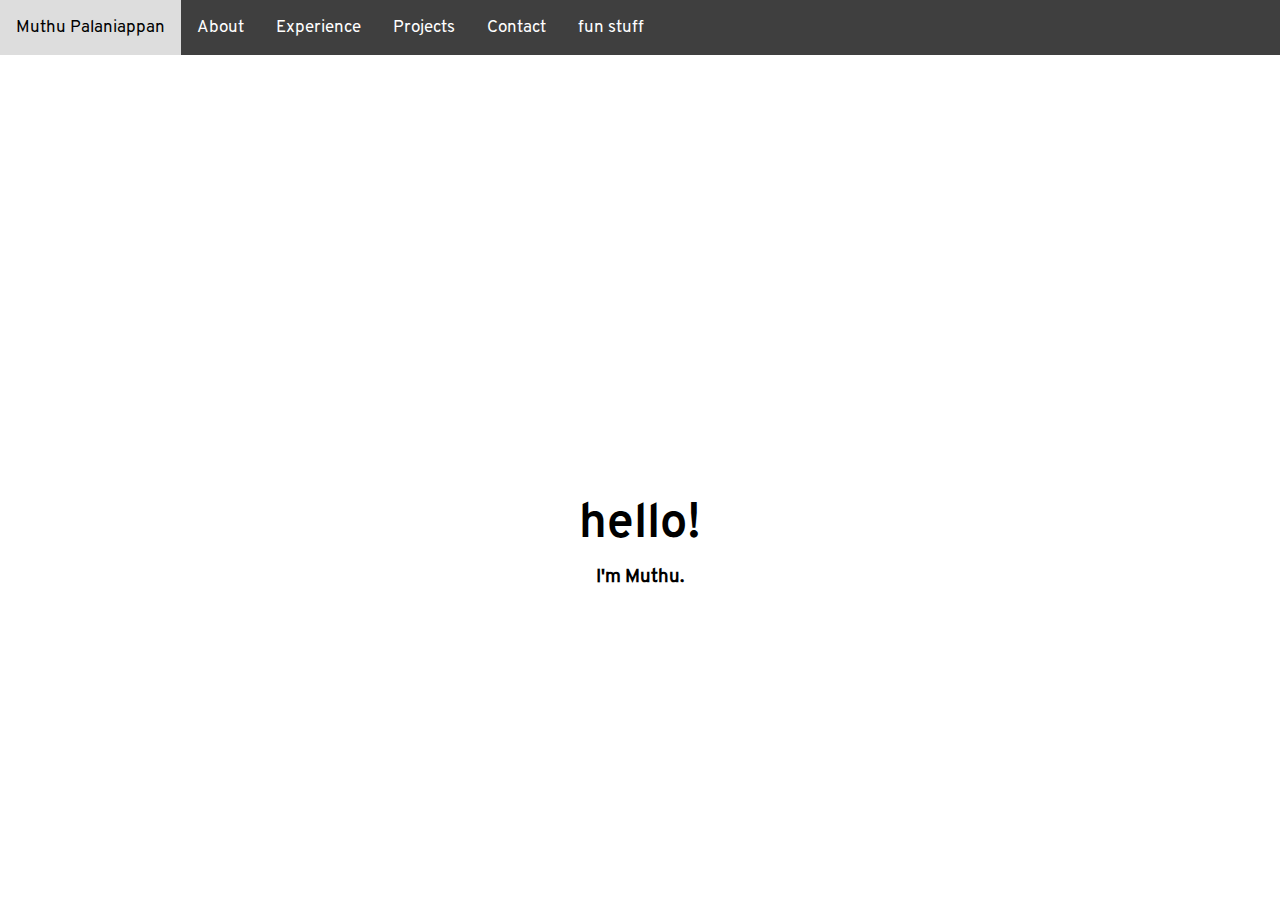
<file: index.html>
<!DOCTYPE html>
<html lang="en">
<head>
  <meta charset="UTF-8">
  <meta name="viewport" content="width=device-width, initial-scale=1.0">
  <meta http-equiv="X-UA-Compatible" content="ie=edge">

  <link rel="stylesheet" href="style.css">
  <link rel="stylesheet" href="https://cdnjs.cloudflare.com/ajax/libs/font-awesome/4.7.0/css/font-awesome.min.css">
  <link rel="shortcut icon" href="images/favicon.ico" type="image/x-icon">


  <title>MP</title>
</head>
<body>
  <div class="container-fluid">
      
    <div class="navbar sticky" id="myNav">
      <a href="#landing">Muthu Palaniappan</a> <!-- class="active" -->
      <a href="#about">About</a>
      <a href="#experience">Experience</a>
      <a href="#projects">Projects</a>
      <a href="#contact">Contact</a>
      <a href="#funstuff">fun stuff</a>
      <a href="javascript:void(0);" class="icon" onclick="responsiveNav()">
        <i class="fa fa-bars"></i>
      </a>
    </div>

    <div class="content">
      <section id="landing">
        <h1>hello!</h1>
        <h3>I'm Muthu.</h3>
      </section>

      <section id="about">
        <div class="row">
          <div class="column col-content-left">
            <p>
              <b>Hi, I'm Muthu Palaniappan. Nice to meet you!</b>
              <br>
              I'm currently a junior at UCLA studying  
              Computer Science. I'm a developer and designer. 
              <br>
              <br>
              I use technology in every aspect of my life,  
              from taking lecture notes on my tablet, to ordering iced coffee on the Philz app,  
              and to checking my blood glucose levels on my phone. 
              <br>
              <br>
              Seeing how big a role technology has played in my life,  
              my goal is to create products that stimulate productivity and simplify everyday life.    
            </p>
            <br>
            <p class="bold">
              Here are technologies I work with:
            </p>
            <p>
                <b>Dev:</b> <span class="red-text"> C++, C, Python, Javascript, HTML5, React.js, Dart, Git, Mercurial, 11ty </span>
            </p>
            <p>
                <b>Design:</b> <span class="green-text"> CSS, Figma, Photoshop, Indesign, Balsamiq</span>
            </p>
          </div>
          <div class="column col-head-right-about">
            <h1 class='side-title'>about me</h1>
            <img src='./images/me_dec2.jpg'>
          </div>
        </div>
      </section>

      <section id="experience">
          <div class="row-side">
            <div class="column col-head-left">
              <h1 class='side-title-2'>experience</h1>
              <div class="tab">
                <button class="tablinks" onclick="openTab(event, 'Snap')" id="defaultOpen">Snap, Inc</button>
                <button class="tablinks" onclick="openTab(event, 'Google')" id="defaultOpen">Google</button>
                <button class="tablinks" onclick="openTab(event, 'UCLA ACM')">UCLA ACM</button>
                <button class="tablinks" onclick="openTab(event, 'UCLA Learning Assistant')">UCLA Learning Assistant</button>
                <button class="tablinks" onclick="openTab(event, 'Covalent')">Covalent</button>
                <button class="tablinks" onclick="openTab(event, 'Girls Who Code')">Girls Who Code</button>
              </div>
            </div>
            <div class="column col-content-right">
              <p class="bold">
                  <div id="Snap" class="tabcontent">
                    <h2 class="bold">Snap SWE Intern</h2>
                    <h5><i>September 2022 - December 2022</i></h5>
                    <br>
                    <p>In the fall of 2022, I was an intern at <a href="https://snap.com/" target=”_blank”>Snap, Inc</a> on the Memories Team. I made updates to the Memories UI and monitered its effects on millions of Snap users. I also refactored the Memories Team codebase and expanded their test suite to include more unit tests and end to end tests. All of my work at Snap was done in Objective-C.</p>
                  </div>  
                  <div id="Google" class="tabcontent">
                    <h2 class="bold">Google SWE Intern</h2>
                    <h5><i>June 2022 - September 2022</i></h5>
                    <br>
                    <p>In 2022, I was an intern on the <a href="https://www.youtube.com/" target=”_blank”>YouTube </a> UI Framewworks DevExProd team. I built a VSCode extension tool with TypeScript that parses BUILD files and presents inline codelens buttons for 5 macros across 3 YouTube mobile testing infrastructures to simplify developing and debugging flow.</p>
                    <br>
                    <br>
                    <h2 class="bold">Google STEP Intern</h2>
                    <h5><i>June 2021 - September 2021</i></h5>
                    <br>
                    <p>In 2021, I was an intern on the <a href="https://fuchsia.dev/" target=”_blank”>TQ Fuchscia team</a>. I created testing infrastructure with Rust, Dart, and Flutter Driver for Fuchsia OS on the Nest Hub. I also developed a device driver to test camera ML features in an end to end testing environment, and I wrote an end to end test for Nest sound detection features.</p>
                  </div>
                  
                  <div id="UCLA ACM" class="tabcontent">
                      <h2 class="bold">ACM Design Vice President</h2>
                      <h4>Prev: Workshops Director, Developer</h4>
                      <h5><i>December 2019 - Present</i></h5>
                      <br>
                      <p><a href="https://www.uclaacm.com/" target=”_blank”>UCLA ACM</a>, or the Association for Computing Machinery, is the biggest 
                        Computer Science club at UCLA. ACM Design is in charge of mainting the branding for the club, and we also
                        teach students principles of design. I have been VP of Design since March 2021.
                        As the Workshops Director, I organize workshops such as "How to
                        Design a Resume" and "Creating a Brand through Design". As a Developer, I help maintain the ACM Design
                        <a href="https://design.uclaacm.com/" target=”_blank”>styleguide website</a>.</p>
                  </div>
                  
                  <div id="UCLA Learning Assistant" class="tabcontent">
                      <h2 class="bold">UCLA HSSEAS Learning Assistant</h2>
                      <h5><i>January 2021 - June 2021</i></h5>
                      <h4>Classes: Computer Science 31, Computer Science 32</h4>
                      <br>
                      <p>As a part of <a href="https://ceils.ucla.edu/learningassistants/" target=”_blank”>UCLA's Learning Assistant Program</a>, I was an LA for two
                        introductory CS classes. I attended weekly content meetings with the class professor,
                      prepared Learning Assistant content worksheets, hosted office hours to assist students
                      with homework and projects, and worked with a TA to facilitate weekly discussions
                      with up to 30 students. I also learned about effective teaching strategies through a 
                      weekly LA seminar.</p>
                  </div>

                  <div id="Covalent" class="tabcontent">
                      <h2 class="bold">Covalent Front-End Developer & Designer</h2>
                      <h5><i>October 2020 - June 2021</i></h5>
                      <br>
                      <p><a href="https://covalent.app/" target=”_blank”>Covalent</a> was a 
                        <a href="https://ucladevx.com/" target=”_blank”>UCLA DevX</a> project. We focused on creating a better way to bond! With games like 2 truths
                         and a lie, teams can get to know each other in a virtual setting. As a front-end developer, I worked on various user facing pages
                         using Next.js. As a designer, I was in charge of Covalent's graphics and marketing materials.
                         Check us out on <a href="https://twitter.com/covalentapp" target=”_blank”>Twitter</a> and on 
                         <a href="https://www.instagram.com/covalentapp/" target=”_blank”>Instagram</a> <b>@covalentapp</b>!</p>
                  </div>
                  
                  <div id="Girls Who Code" class="tabcontent">
                      <h2 class="bold">GWC Summer Immersion Student</h2>
                      <h5><i>June 2018 - August 2018</i></h5>
                      <br>
                      <p>For a summer, I took part in the <a href="https://girlswhocode.com/programs/summer-immersion-program" target=”_blank”>
                        Girls Who Code Summer Immersion Program</a>.
                        My program was hosted at Lightspeed Ventures in Palo Alto, CA. I was able to learn about programming
                        and Robotics, covering topics such as Python and Web Development every week. Along with my classmates, I also 
                        learned about WiSTEM through visiting companies in the Bay Area and listening to 
                        women speak about their experiences in tech. </p>
                  </div>
              </p>
            </div>
          </div>
      </section>

      <section id="projects">  
        <div class="row-side">
          <div class="column col-content-left-tab">
              <p class="bold">
                  <div id="nourish" class="tabcontent2">
                    <h2 class="bold">nourish</h2>
                    <h5><i>October 2020 - December 2020</i></h5>
                    <br>
                    <p>nourish is a group project I worked on in Computer Science 97. nourish is a 
                        full stack web app built with the <b>MERN stack</b>. The site serves as a "community craigslist" where users can create
                        accounts and post about extra produce and supplies they are looking to donate to members of their 
                        community. In a pandemic, it is important to be there for others, and nourish acts as a middle ground
                        between those in need and those looking to help. Check out the source code and learn 
                        more <a href="https://github.com/muthu-pal/Nourish-CS97" target=”_blank”>here</a>!</p>
                  </div>
                  
                  <div id="Moodie" class="tabcontent2">
                      <h2 class="bold">Moodie</h2>
                      <h5><i>June 2020 - August 2020</i></h5>
                      <br>
                      <p>Moodie is a song mood analyzer. Using <b>React.js</b> and the <b>Spotify Developer
                          API</b>, I created a web application that analyzes a user's top songs according to a certain time period 
                          (30 days, 6 months, or all time) and sorts the songs based on their mood. The application inspects
                          values provided by Spotify such as "danceability" or "tempo" and categorizes the song into its 
                          respective mood. View the source code <a href="https://github.com/muthu-pal/Moodie" target=”_blank”>here</a> 
                          or try Moodie for yourself <a href="http://moodie-s20.herokuapp.com/" target=”_blank”>here</a>!</p>
                  </div>
                  
                  <div id="Schedule Buddy" class="tabcontent2">
                      <h2 class="bold">Schedule Buddy</h2>
                      <h5><i>June 2020 - September 2020</i></h5>
                      <br>
                      <p>As a part of Bruin Labs over the summer of 2020, I created Schedule Buddy in a team of four.
                          Schedule Buddy is a prototype for UCLA students to upload their schedules, view other student's schedules, search class combinations,
                          and access lists of "Interesting GEs" or "Easy GEs". With the schedules all in one place, students can see recommendations for 
                          which classes to take during specific quarters. We used <b>React.js</b> to build the app, <b>Firebase</b> to host, and <b>Beautiful Soup</b> to parse
                          class data for the search functions. View the source code <a href="https://github.com/muthu-pal/schedule-buddy" target=”_blank”>here</a>!</p>
                  </div>
  
                  <div id="Mini Rogue" class="tabcontent2">
                      <h2 class="bold">Mini Rogue</h2>
                      <h5><i>May 2020 - June 2020</i></h5>
                      <br>
                      <p>Mini Rogue is a game developed with <b>C++</b>. Users can battle monsters and try to find their way through a 2D dungeon
                          maze while collecting powerups and maintaining their health scores. There are 4 randomly generated levels in each game, 
                          and monsters and powerups regenerate at every level. View the source 
                          code <a href="https://github.com/muthu-pal/MiniRogue" target=”_blank”>here</a>!</p>
                  </div>
              </p>
          </div>
          <div class="column col-head-right">
            <h1 class='side-title'>projects</h1>
            <div class="tab2">
              <button class="tablinks2" onclick="openProj(event, 'nourish')" id="defaultOpen2">nourish</button>
              <button class="tablinks2" onclick="openProj(event, 'Moodie')">Moodie</button>
              <button class="tablinks2" onclick="openProj(event, 'Schedule Buddy')">Schedule Buddy</button>
              <button class="tablinks2" onclick="openProj(event, 'Mini Rogue')">Mini Rogue</button>
            </div>
          </div>
        </div>
      </section>
      
      
      <section id="contact">
        <div class="row">
          <div class="column col-title">
              <h1 class='side-title-2'>contact</h1>
          </div>
          <div class="column col-list-right">
            <h2><a href="https://www.linkedin.com/in/muthu-p/" target=”_blank”>linkedin</a></h2>
            <br>
            <h2><a href="https://github.com/muthu-pal" target=”_blank”>github</a></h2>
            <br>
            <h2><a href = mailto:muthupal@g.ucla.edu target=”_blank”>muthupal [@] g.ucla [.] edu</a></h2>
            <br>
            <h2><a href="https://twitter.com/muthupal4" target=”_blank”>twitter</a></h2>

          </div>
        </div>
      </section>
      

      <section id="funstuff">
        <div class="row">
            <div class="column col-list-left">
              <p>In my free time I love to visit coffee shops, listen 
                to <a href="https://open.spotify.com/user/muthupal01?si=qWoK5-OiTjGB7yShcTP6Fw" target=”_blank”>music</a>, 
                take <a href="https://www.flickr.com/photos/muthup" target=”_blank”>photographs</a>, and play tennis!</p>
            </div>
            <div class="column col-title">
                <h1 class='side-title-2'>fun stuff</h1>
            </div>
          </div>
      </section>
    </div>
        <!-- Footer -->
    <footer class="footer">
      <div class="container-fluid">
          <p class="footerText">Last Updated: August 2023. Made with &#128153 by Muthu Palaniappan.</p>
      </div>
    </footer>
    <!-- Footer -->

  </div>

  <script>
    function responsiveNav() {
      var x = document.getElementById("myNav");
      if (x.className === "navbar") {
        x.className += " responsive";
      } else {
        x.className = "navbar";
      }
    }

    function openTab(evt, tabName) {
      // Declare all variables
      var i, tabcontent, tablinks;

      // Get all elements with class="tabcontent" and hide them
      tabcontent = document.getElementsByClassName("tabcontent");
      for (i = 0; i < tabcontent.length; i++) {
        tabcontent[i].style.display = "none";
      }

      // Get all elements with class="tablinks" and remove the class "active"
      tablinks = document.getElementsByClassName("tablinks");
      for (i = 0; i < tablinks.length; i++) {
        tablinks[i].className = tablinks[i].className.replace(" active", "");
      }

      // Show the current tab, and add an "active" class to the link that opened the tab
      document.getElementById(tabName).style.display = "block";
      evt.currentTarget.className += " active";
    }

    function openProj(evt, tabName) {
      // Declare all variables
      var i, tabcontent, tablinks;

      // Get all elements with class="tabcontent" and hide them
      tabcontent = document.getElementsByClassName("tabcontent2");
      for (i = 0; i < tabcontent.length; i++) {
        tabcontent[i].style.display = "none";
      }

      // Get all elements with class="tablinks" and remove the class "active"
      tablinks = document.getElementsByClassName("tablinks2");
      for (i = 0; i < tablinks.length; i++) {
        tablinks[i].className = tablinks[i].className.replace(" active", "");
      }

      // Show the current tab, and add an "active" class to the link that opened the tab
      document.getElementById(tabName).style.display = "block";
      evt.currentTarget.className += " active";
    }

    document.getElementById("defaultOpen").click();
    document.getElementById("defaultOpen2").click();
  </script>

</body>
</html>
</file>
<file: style.css>
*{
    margin: 0;
    padding: 0;
}

@font-face{
    font-family: 'Overpass';
    src: url('./assets/fonts/overpass/overpass-regular.otf');
}

@font-face{
    font-family: 'Overpass Bold';
    src: url('./assets/fonts/overpass/overpass-bold.otf');
}

.bold{
  font-family: 'Overpass Bold';
}

.green-text{
  color:#00BD9D;
}

.red-text{
  color:#FB4B4E;
}

body{
    height: 100vh;
    width:100vw;
    line-height: 1.6;
    overflow: hidden; 
    font-family: 'Overpass';
    box-sizing: border-box;
}

a{
  color: #3D86DD;
}
.container-fluid{
    
    width:100vw;
    height: 100%;
    overflow-y: scroll;
    scroll-behavior: smooth;
}

.navbar {
    overflow: hidden;
    background-color: #3F3F3F;

}

.navbar a {
    float: left;
    display: block;
    color: #ffffff;
    text-align: center;
    padding: 14px 16px;
    text-decoration: none;
    font-size: 17px;
  }
  
  .navbar a:hover {
    background-color: #ddd;
    color: black;
  }
  
  .navbar .icon {
    display: none;
  }
  
  @media screen and (max-width: 600px) {
    .navbar a:not(:first-child) {display: none;}
    .navbar a.icon {
      float: right;
      display: block;
    }
  }
  
  @media screen and (max-width: 600px) {
    .navbar.responsive {position: relative;}
    .navbar.responsive .icon {
      position: absolute;
      right: 0;
      top: 0;
    }
    .navbar.responsive a {
      float: none;
      display: block;
      text-align: left;
    }
}

.sticky {
    position: fixed;
    top: 0;
    width: 100%;
}

.row {
  display: flex;
  flex-direction: row;
}

.row-side{
  display: flex;
  flex-direction: row;
  width: 100%;
  justify-content: center;
}

.column {
  flex: 50%;
  padding-top: 5vh;
  padding-bottom: 5vh;
  max-width: 500px;
  text-align: center;
}


section{
    display: flex;
    flex-direction: column;
    align-items: center;
    
    text-align: center;
    width: 100%;
    height: 100vh;
    
    margin: 0;
    padding: 1.06vh;
    padding-top: 10vh;
    padding-left: 0;
    padding-right: 0;
}

section h1{
  font-family: 'Overpass Bold';
  font-size: 3rem;
}

section p{
  font-family: 'Overpass';
  font-size: 1.3rem;
  width: 100%;
  max-width: 1000px;
  height: auto;
}


/* Section Specific Design */
section#landing {
  justify-content: center;
  align-items: center;
}

section#about {
  height: auto;
  padding-bottom: 5vh;
}

.side-title{
  font-size: 6.5rem;
  color: #3D86DD;

}

.side-title-2{
  font-size: 6rem;
  color: #3D86DD;

}

.col-title{
  padding-left: 4vh;
  padding-right: 4vh;
  display: flex;
  justify-content: center;
  align-items: center;
}

.col-content-left {
  align-items: center;
  text-align: right;
  display: inline-block;
  padding-left: 5vw;
  padding-right: 2vw;
  padding-top: 10vh;
}

.col-head-right{
  /* justify-content: center; */
  align-items: left;
  text-align: left;
  padding-left: 2.5vw;
  padding-top: 0;
  display: flex;
  flex-direction: column;
}

.col-head-right-about{
  justify-content: center;
  align-items: left;
  text-align: left;
  padding-left: 2.5vw;
  padding-top: 0;
  padding-bottom: 0;
  display: flex;
  flex-direction: column;
}

.col-head-right-about img{
  border-radius: 30px;
  width: 100%;
  max-width: 40vh;
  height: auto;
}

.col-content-right {
  align-items: center;
  text-align: left;
  display: inline-block;
  padding-right: 2.5vw;
  padding-left: 2.5vw;
  padding-top: 6vh;
  max-width: 40vh;
  background-color: rgba(245, 245, 245, 0.719);
  border-radius: 50px;
  max-height: 50vh;
  overflow-y: scroll;
  
}

.col-list-right {
  align-items: center;
  text-align: left;
  display: inline-block;
  padding-right: 2.5vw;
  padding-left: 2.5vw;
  padding-top: 6vh;
  max-width: 40vh;
  font-size: 0.9rem;
}

.col-list-left {
  align-items: center;
  text-align: right;
  display: flex;
  padding-right: 2.5vw;
  padding-left: 2.5vw;
  padding-top: 6vh;
  max-width: 40vh;
}

.col-content-left-tab {
  align-items: center;
  text-align: right;
  display: inline-block;
  padding-right: 2.5vw;
  padding-left: 2.5vw;
  padding-top: 6vh;
  max-width: 40vh;
  background-color: rgba(245, 245, 245, 0.719);
  border-radius: 50px;
  
}

.col-head-left{
  justify-content: center;
  align-items: right;
  text-align: right;
  display: inline-block;
  padding-right: 2.5vw;
  max-width: auto;
  padding-top: 0;
}

.tab button:hover{
  background-color: rgba(221, 221, 221, 0.698);
}

.tab2 button:hover{
  background-color: rgba(221, 221, 221, 0.698);
}

/* Create an active/current "tab button" class */
.tab button.active {
  color:#FB4B4E;
}

.tab2 button.active {
  color:#00BD9D;
}

/* Style the buttons that are used to open the tab content */
.tab button {
  color: black;
  cursor: pointer;
  transition: 0.3s;
  display: inline-block;
  text-align: right;
  border: 0;
  background: transparent;
  font-family: 'Overpass Bold';
  font-size: 2rem;
}

.tab2 button {
  color: black;
  cursor: pointer;
  transition: 0.3s;
  display: inline-block;
  text-align: left;
  border: 0;
  background: transparent;
  font-family: 'Overpass Bold';
  font-size: 2rem;
}

.tab {
  display: flex;
  flex-direction: column;
  text-align: right;
}

.tab2 {
  display: flex;
  flex-direction: column;
  text-align: left;
}




section#experience {
  height: auto;
  text-align: unset;
  padding-bottom: 10vh;
}

section#projects {
  height: auto;
  text-align: unset;
  padding-top: 10vh;
  padding-bottom: 10vh;
}

section#contact {
  height: auto;
  text-align: unset;
  padding-top: 10vh;
  padding-bottom: 10vh;
}

section#funstuff {
  height: auto;
  text-align: unset;
  padding-top: 10vh;
  padding-bottom: 5vh;
}

.footer{
  padding-left: 1vw;
  padding-bottom: 0.25vh;
  padding-right: 0;
  overflow: hidden;
}

@media screen and (max-width: 800px) {
  .container-fluid{
    width: 100%;
    overflow-x: hidden;
  }

  .column {
    width: 100%;
  }
  .row {
    flex-direction: column;
    display: flex;
    justify-content: center;
    align-items: center;
  }

  section p {
    font-size: 1rem;
  }

  .col-content-left {
    order: 1;
    max-width: 90%;
    padding-right: 1.5vw;
    padding-left: 1.5vw;
    padding-top: 2vh;
    text-align: center;
    display: flex;
    justify-content: center;
    flex-direction: column;
  }
  .col-head-right{
    order: 0;
    padding-left: 0;
    padding-right: 0;
    display: flex;
    justify-content: center;
    align-items: center;
    text-align: center;
    padding-bottom: 1rem;
  }

  .col-head-right-about{
    order: 0;
    padding-left: 0;
    padding-right: 0;
    display: flex;
    justify-content: center;
    align-items: center;
    text-align: center;
    padding-bottom: 1rem;
  }

  .col-head-left{
    flex-direction: column;
    order: 0;
    text-align: center;
    padding-left: 0;
    padding-right: 0;
    padding-bottom: 1rem;
  }

  .tab {
    text-align: center;
  }

  .tab button{
    text-align: center;
    font-size: 1.5rem;
  }

  .tab2 {
    text-align: center;
    width: 100%;
  }

  .tab2 button{
    text-align: center;
    font-size: 1.5rem;
  }

  .col-content-right{
    flex-direction: column;
    order: 1;
    padding-right: 5vw;
    padding-left: 5vw;
    padding-top: 3vh;
    max-width: 38vh;
    text-align: center;
  }

  .col-list-left {
    order: 1;
    text-align: center;
    padding-top: 2vw;
  }

  .col-list-right {
    text-align: center; 
    padding-right: unset; 
    padding-left: unset; 
    padding-top: unset;
    max-width: unset;
    font-size: 1.5rem;
  }

  .col-content-left-tab {
    order: 1;
    padding-right: 5vw;
    padding-left: 5vw;
    padding-top: 3vh;
    max-width: 38vh;
    text-align: center;
  }

  .col-title{
    order: 0;
    padding-left: unset;
    padding-right: unset;
  }

  .side-title{
    font-size: 4rem;
    display: flex;
    justify-content: center;
    padding-left: 0;
    padding-right: 0;
  }

  .side-title-2{
    font-size: 4rem;
  }

  section#contact {
    padding-top: 4vh;
    padding-bottom: 4vh;
  }
  section#funstuff {
    padding-top: 4vh;
    padding-bottom: 6vh;
  }

  .row-side{
    flex-direction: column;
    align-items: center;
  }

  section#projects {
    padding-top: 4vh;
    padding-bottom: 4vh;
  }
  section#experience {
    padding-top: 4vh;
    padding-bottom: 4vh;
  }

  .footer{
    padding-left: 1vw;
    padding-bottom: 0.25vh;
    padding-right: 0;
    overflow: hidden;
    width: 100%;
    font-size: 0.6rem ;
  }
}
</file>
